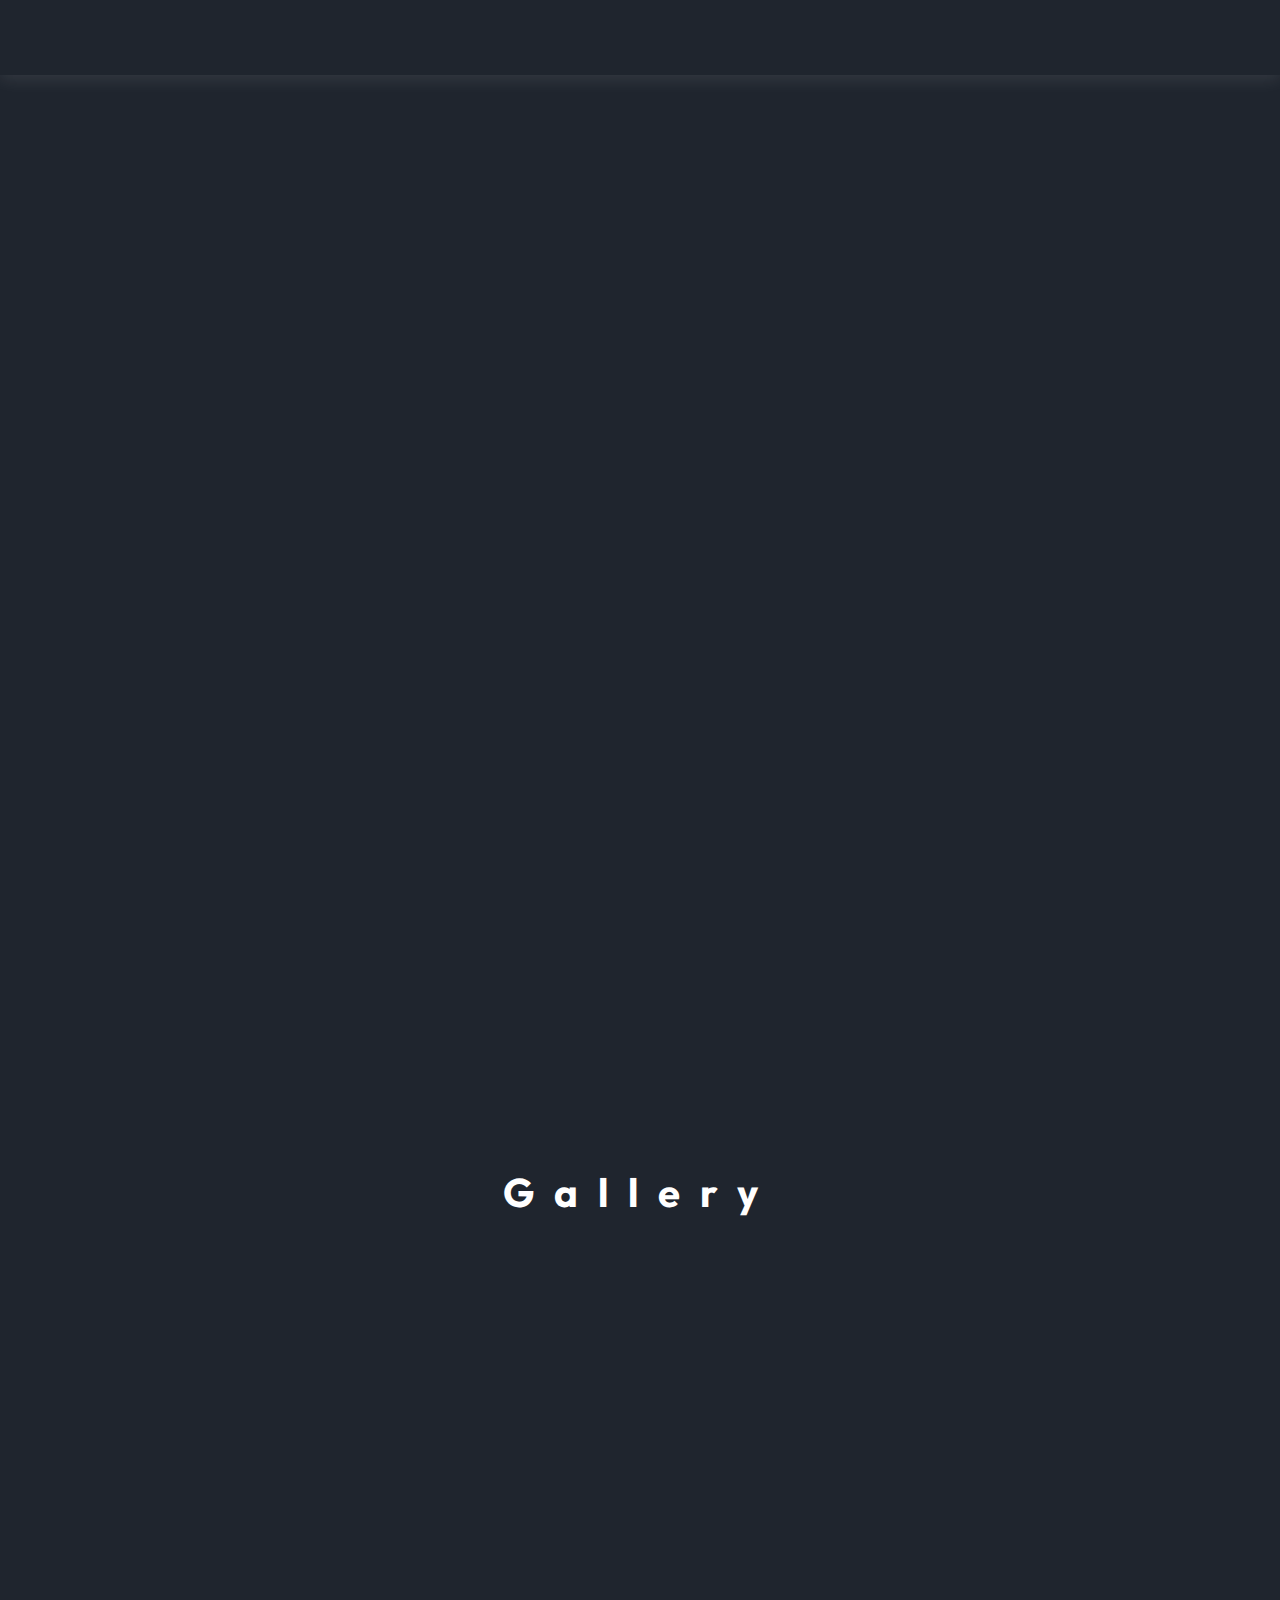
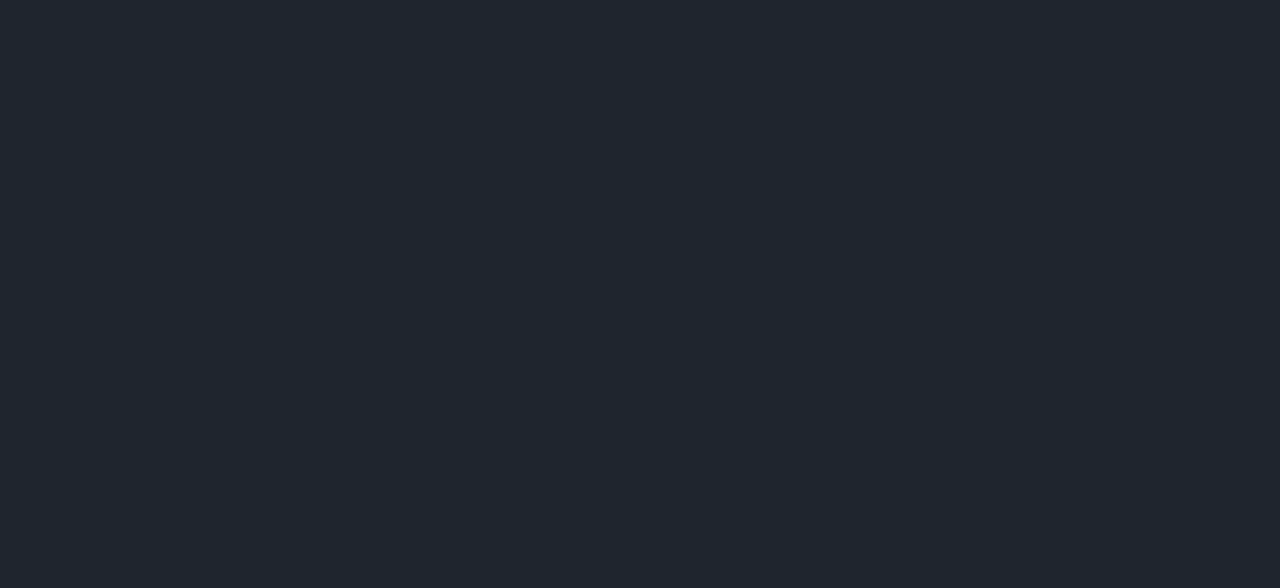
<file: about.html>
<!DOCTYPE html>
<html lang="en">
<head>
    <meta charset="UTF-8">
    <meta name="viewport" content="width=device-width, initial-scale=1.0">
    <title>Filvert Kyo Bautro | Programmer</title>
    <link rel="icon" href="image/letter-f.png" type="image/png">
    <link rel="stylesheet" href="index.css">
    <link rel="stylesheet" href="profile.css">
    <link rel="stylesheet" href="card.css">
</head>
<body>
    <header class="container">
        <div class="page-header">
            <div class="logo">
                <a href="#"></a>
            </div>
            <ul>
                <li><a href="index.html" style="--navAni:1">Home</a></li>
                <li><a href="about.html"  class="active" style="--navAni:2">About</a></li>
                <li><a href="https://bautro0221.github.io/HTML-PROFILEE/" style="--navAni:5">Contact</a></li>
            </ul>
        </div>
    </header>
    <main>
        <div class="container-1">
            <div class="text-section">
                <h2>I am <span>Filvert Kyo B. Bautro</span></h2>
                <p>And as you might not know, I have a deep passion for sports and gaming.</p>
    
                <h2>Passion and Experience</h2>
                <p>With experience in various sports and a high MMR in Dota 2, I bring dedication and resilience to every project. Previously, I competed in cycling and track, achieving significant wins and memorable moments with my teams.</p>
    
                <h2>Why Connect?</h2>
                <p>I enjoy bridging the gap between strategy and creativity, driven by a strong commitment to growth and teamwork. If this resonates with you, feel free to <a href="email.html">reach out!</a></p>
            </div>
            <div class="image-section">
                <div class="image-slider"></div>
            </div>
        </div>
        <div class="container-2">
            <h2 class="timeline-header">Education</h2>
            <div class="timeline">
                <div class="timeline-line"></div>
                <div class="timeline-item" id="item1">
                    <div class="timeline-left">
                        <h3>SDA Capitol Center</h3>
                        <p>Graduate (2015)</p>
                    </div>
                    <div class="timeline-circle"></div>
                    <div class="timeline-right">
                        <h3>Achievements</h3>
                        <p>earned an achievement for being the most reliable and active group during the camping trip.</p>
                     </div>
                </div>
                <div class="timeline-item" id="item2">
                    <div class="timeline-left">
                        <h3>RDMNational high school</h3>
                        <p>Graduate (2021)</p>
                    </div>
                    <div class="timeline-circle"></div>
                    <div class="timeline-right">
                        <h3>Achievements</h3>
                        <p>won a food competition at school and ranked in the top 6th of our class as a result of my dedication.</p>
                    </div>
                </div>
        
                <div class="timeline-item" id="item3">
                    <div class="timeline-left">
                        <h3>Asian College Of Technology</h3>
                        <p>Graduate (2024)</p>
                    </div>
                    <div class="timeline-circle"></div>
                    <div class="timeline-right">
                        <h3>Achievements</h3>
                        <p>achieved first place in Dota 2 and received a gold medal in track and field. .</p>
                    </div>
                </div>
            </div>
        </div>   
        <h1 class="gallery"style="color: #fff;"> Gallery</h1>
        <div class="wrapper-9">
        <div class="container-9">
            <input type="radio" name="slide" id="c1" checked>
            <label for="c1" class="card">
                <div class="row">
                    <div class="icon">1</div>
                    <div class="description">
                        <h4>First Love</h4>
                        <p>A glimpse into a cherished memory, this picture reflects the sweetness of my first love innocent, genuine, and forever etched in my heart.</p>
                    </div>
                </div>
            </label>
            <input type="radio" name="slide" id="c2">
            <label for="c2" class="card">
                <div class="row">
                    <div class="icon">2</div>
                    <div class="description">
                        <h4>Family</h4>
                        <p>This photograph captures the timeless bonds of family, a reminder of the strength and love that surrounds us, no matter where life takes us.</p>
                    </div>
                </div>
            </label>
            <input type="radio" name="slide" id="c3">
            <label for="c3" class="card">
                <div class="row">
                    <div class="icon">3</div>
                    <div class="description">
                        <h4>7th</h4>
                        <p>7th place—proving that even after an accident, determination and resilience can lead to success.</p>
                    </div>
                </div>
            </label>
            <input type="radio" name="slide" id="c4">
            <label for="c4" class="card">
                <div class="row">
                    <div class="icon">4</div>
                    <div class="description">
                        <h4>My Art</h4>
                        <p>These pieces, crafted with a ballpoint pen, reflect a meaningful chapter in my life. Although I've stepped back, I cherish the journey and its lessons.</p>
                    </div>
                </div>
            </label>
        </div>
    </div>
    </main>
</body>
</html>
</file>
<file: index.css>
@import url('https://fonts.googleapis.com/css2?family=Poppins:wght@100;200;300;400;500;600;700;800&display=swap');
@import url('https://fonts.googleapis.com/css2?family=Outfit:wght@200;300;400;500;600;700;800&family=Roboto:wght@100;300;400&display=swap');

:root {
    --primary-color: #f9532d;
    --primary-dark: #1F252E;
}

* {
    margin: 0;
    padding: 0;
    scroll-behavior: smooth;
}

body {
    font-family: 'Outfit', sans-serif;
    background-color: #1F252E;
    height: 100vh;
    color: #ffffff;
}

.container {
    padding: 0 8.4rem;
}

.img-w {
    width: 100%;
    height: auto;
}

header {
    background: var(--primary-dark);
    position: relative;
    box-shadow: 0 4px 17px rgb(255 255 255 / 10%);
    position: sticky;
    top: 0;
    z-index: 1;
}

.page-header {
    display: flex;
    justify-content: center;
    align-items: center;
    padding: 1rem 0;
}

.logo {
    font-size: 1.5rem;
    font-weight: 800;
    opacity: 0;
    animation: leftSideAni 1s ease forwards;
}
.contact-button {
    padding: 10px 20px;
    font-size: 16px;
    color: white;
    background-color: #ffffff;
    border: none;
    border-radius: 5px;
    cursor: pointer;
    transition: background-color 0.3s;
}

.contact-button:hover {
    background-color: #ffffff;
}
.logo a {
    color: #fff;
    text-decoration: none;
}

ul {
    display: flex;
    gap: .6rem;
    list-style-type: none;
    background-color: transparent;
    overflow: hidden;
}

li a {
    display: inline-block;
    padding: .3rem 1rem;
    color: #fff;
    text-decoration: none;
    font-size: 1.05rem;
    font-weight: 600;
    letter-spacing: .7px;
    border-radius: 36px;
    line-height: 2;
    transition: .3s;
    opacity: 0;
    animation: navani .3s ease forwards;
    animation-delay: calc(.15s * var(--navAni));
}

li a.active,
li a:hover {
    color: var(--primary-color);
}

#click {
    display: none;
}

.menu {
    display: none;
}

.mode i {
    font-size: 1.4rem;
    cursor: pointer;
    color: var(--primary-color);
    opacity: 0;
    animation: rightSideAni 1.5s ease forwards;
}

.main {
    padding: 6rem 0;
    display: grid;
    grid-template-columns: repeat(auto-fit, minmax(277px, 1fr));
    row-gap: 2rem;
    column-gap: 6rem;
    align-items: center;
}

.main h3 {
    color: #fff;
    font-size: 1.5rem;
    opacity: 0;
    animation: topSideAni 1s ease forwards;
}

.main h1 {
    color: #fff;
    font-size: 4rem;
    font-weight: 600;
    opacity: 0;
    animation: leftSideAni 1s ease forwards;
    animation-delay: 1s;
}

.main button {
    background-color: transparent;
    color: var(--primary-color);
    border: 2px solid var(--primary-color);
    padding: 0.8rem 1rem;
    font-size: 1.1rem;
    border-radius: 7px;
    margin-top: 2rem;
    cursor: pointer;
}

.images {
    margin-left: auto;
    width: 300px;
}

.images img {
    border-radius: 50%;
    box-shadow: 0 0 10px #D1D9E6;
}

.main {
    position: relative;
}

.big-circle {
    height: 100%;
    width: 100%;
    position: relative;
    border: 3px solid #bbbbbb;
    border-radius: 50%;
    display: flex;
    align-items: center;
    justify-content: center;
    animation: Rotate 20s linear infinite;
}

.icon-block {
    width: 64px;
    height: 64px;
    position: absolute;
    border-radius: 50%;
    display: flex;
    align-items: center;
    justify-content: center;
    background-color: #fff;
    box-shadow: 0 0 10px #fff;
}

.icon-block img {
    margin: 0px auto;
    width: 60%;
    animation: Rotate-reverse 20s linear infinite;
}

.icon-block:first-child {
    top: 0;
    left: 40%;
    transform: translate(-50%, -50%);
}

.icon-block:nth-child(2) {
    top: 50%;
    right: 0;
    transform: translate(50%, -50%);
}

.icon-block:nth-child(3) {
    bottom: 0;
    left: 50%;
    transform: translate(-50%, 50%);
}

.icon-block:nth-child(4) {
    top: 50%;
    left: 0;
    transform: translate(-50%, -50%);
}
.rounding-sec {
    position: relative;
    height: 400px;
    width: 400px;
}

.images {
    position: absolute;
    top: 50%;
    left: 50%;
    transform: translate(-50%, -50%);
}

@keyframes Rotate {
    from {
        transform: rotate(0deg);
    }
    to {
        transform: rotate(360deg);
    }
}

@keyframes Rotate-reverse {
    from {
        transform: rotate(360deg);
    }
    to {
        transform: rotate(0deg);
    }
}

@keyframes leftSideAni {
    0% {
        transform: translateX(-100px);
        opacity: 0;
    }
    100% {
        transform: translateX(0);
        opacity: 1;
    }
}

@keyframes navani {
    0% {
        transform: translateY(100px);
        opacity: 0;
    }
    100% {
        transform: translateY(0);
        opacity: 1;
    }
}

@keyframes topSideAni {
    0% {
        transform: translateY(-100px);
        opacity: 0;
    }
    100% {
        transform: translateY(0);
        opacity: 1;
    }
}

@media screen and (max-width: 1024px) {
    .container {
        padding: 0 4.4rem;
    }
    .main h3 {
        color: #000;
        margin-top: 1rem;
    }
}

@media screen and (max-width: 990px) {
    .main {
        grid-template-columns: repeat(auto-fit, minmax(420px, 1fr));
    }
    .rounding-sec {
        margin: auto;
    }
}

@media screen and (max-width: 768px) {
    .container {
        padding: 0 1.6rem;
    }
}

@media screen and (max-width: 600px) {
    body {
        height: auto;
    }
    header {
        height: auto;
        background-color: var(--primary-dark);
    }

    ul {
        background: var(--primary-dark);
        width: 100%;
        height: 100vh;
        position: absolute;
        display: flex;
        flex-direction: column;
        text-align: center;
        top: 3.4rem;
        left: -100%;
        z-index: 111111;
    }

    .menu {
        display: block;
        font-size: 1.5rem;
        font-weight: bold;
        color: var(--primary-color);
    }

    #click:checked~ul {
        left: 0%;
        transition: all 0.3s ease;
    }
    .main {
        grid-template-columns: repeat(auto-fit, minmax(266px, 1fr));
        margin-top: 2rem;
        overflow-x: hidden;
    }
    .icon-block {
        width: 50px;
        height: 50px;
    }
    .rounding-sec {
        height: 300px;
        width: 300px;
    }
    .images {
        width: 200px;
    }
}
</file>
<file: profile.css>
* {
    margin: 0;
    padding: 0;
    box-sizing: border-box;
}

body {
    font-family: Arial, sans-serif;
    color: #333;
    background-color: #f5f5f5;
    line-height: 1.6;
    font-family: 'Outfit', sans-serif;
    background-color: #1F252E;
    height: 100vh;
    color: black;
}

.container-1 {
    display: flex;
    max-width: 1000px;
    margin: 20px auto; 
    padding: 20px;
    background-color: white;
    border-radius: 8px;
    box-shadow: 0px 4px 12px rgba(0, 0, 0, 0.1);
    transition: .3s;
    opacity: 0;
    animation: navani .3s ease forwards;
    animation-delay: calc(.15s * var(--navAni));

}
.container-2 {
    display: flex;
    max-width: 1000px;
    margin: 20px auto; 
    padding: 20px;
    background-color: white;
    border-radius: 8px;
    box-shadow: 0px 4px 12px rgba(0, 0, 0, 0.1);
    transition: .3s;
    opacity: 0;
    animation: navani .3s ease forwards;
    animation-delay: calc(.15s * var(--navAni));

}
.text-section {
    flex: 1;
    padding-right: 20px; 
}

.text-section h2 {
    font-size: 2.5em;
    font-weight: normal;
    color: #333;
}

.text-section h2 span {
    font-weight: bold;
    color: #a35500;
}

.text-section p {
    color: #555;
    line-height: 1.6;
}
.image-section-2 {
    flex: 1;
    display: flex;
    justify-content: center;
    align-items: center;
}

.image-section-2 img {
    width: 100%;
    max-width: 400px; 
    border-radius: 15px; 
    box-shadow: 0px 2px 10px rgba(0, 0, 0, 0.1);
}
.image-section {
    flex: 1;
    display: flex;
    justify-content: center;
    align-items: center;
    
}

.image-section img {
    width: 100%;
    max-width: 400px; 
    border-radius: 15px; 
    box-shadow: 10px 10px 10px rgb(0, 0, 0, 0.25);
}
footer {
    background-color: #333;
    color: white;
    text-align: center;
    padding: 20px;
}

.social-buttons {
    display: flex;
    justify-content: center;  
    gap: 10px;
    margin: 20px 0;
}
.social-button {
    display: flex;
    align-items: center;
    padding: 10px 15px;
    border-radius: 5px;
    text-decoration: none;
    color: white;
    font-weight: bold;
    transition: background-color 0.3s;
}

.social-button i {
    margin-right: 5px;
}
.tiktok {
    background-color: #69C9D0;
}

.tiktok:hover {
    background-color: #55B2B4;
}
.instagram {
    background-color: #C13584; 
}
.instagram:hover {
    background-color: #A12D73;
}
.facebook {
    background-color: #3b5998;
}

.facebook:hover {
    background-color: #334A8D;
}
.github {
    background-color: #000000;
}
.github:hover {
    background-color: #555; 
}
.intro {
    display: flex;
    align-items: center;
    padding: 50px;
    background-color: #f5f5f5;
    text-align: left;
}
.intro .text {
    flex: 1;
}
.intro .text h2 {
    font-size: 2.5em;
    margin-bottom: 10px;
    color: #895e28;
}
.intro .text p {
    margin-bottom: 20px;
    color: #555;
}
.intro .profile {
    width: 200px;
    height: 200px;
    margin-left: 30px;
    border-radius: 50%;
    overflow: hidden;
    box-shadow: 0 4px 10px rgba(0, 0, 0, 0.1);
}
.intro .profile img {
    width: 100%;
    height: 100%;
    object-fit: cover;
}
.image-slider {
    width: 300px; 
    height: 400px; 
    background-size: cover;
    background-position: center;
    border-radius: 15px;
    box-shadow: 0px 2px 10px rgba(0, 0, 0, 0.1);
    animation: changeImage 10s infinite;
}

@keyframes changeImage {
    0%   { background-image: url('image/cebuduathlon.jpg'); }
    16.67% { background-image: url('image/7th.jpg'); }
    33.33% { background-image: url('image/fixie1.jpg'); }
    50%   { background-image: url('image/fixie2.jpg') }
    66.67% { background-image: url('image/7th.jpg'); }
    83.33% { background-image: url('image/fixie1.jpg'); }
    100%  { background-image: url('image/cebuduathlon.jpg'); }
}
.container-2 {
    max-width: 800px;
    margin: 0 auto;
    padding: 20px;
    border-radius: 8px;
    box-shadow: 0px 4px 12px rgba(0, 0, 0, 0.1);
    transition: .3s;
    opacity: 0;
    animation: navani .3s ease forwards;
    animation-delay: calc(.15s * var(--navAni));
}

.timeline {
    position: relative;
    padding: 20px 0;
}

.timeline-line {
    position: absolute;
    left: 45%;
    top: 0;
    bottom: 0;
    width: 4px;
    background: #ccc; 
    transform: translateX(-50%); 
}

.timeline-item {
    display: flex;
    align-items: center;
    margin: 40px 0; 
    position: relative;
}

.timeline-left,
.timeline-right {
    width: 700%;
}

.timeline-circle {
    width: 20px;
    height: 20px;
    border-radius: 50%;
    background-color: gray; 
    position: absolute;
    left: 45%;
    transform: translateX(-50%); 
    top: 20px; 
    transition: background-color 0.3s, transform 0.3s;
}

.timeline-circle:hover {
    background-color: red; 
    transform: translate(-50%, -50%) scale(1.5); 
}

.timeline-right {
    position: relative; 
}

.expandable-content {
    display: none; 
    padding: 10px;
    border: 1px solid #ccc;
    margin-top: 10px;
}

.read-more:focus + .expandable-content,
.read-more:focus-within + .expandable-content {
    display: block; 
}

.read-more:hover {
    color: blue; 
}

.timeline-item:hover .timeline-circle {
    background-color: red; 
}

h1 {
  text-align: center;
  margin-top: 3rem;
  font-size: 2.5rem;
  letter-spacing: 20px;
  word-spacing: 20px;
}
.wrapper-9{
  width: 100%;
  height: 100vh;
  display: flex;
  justify-content: center;
  margin-top: 4rem;
  border-radius: 8px;
  box-shadow: 0px 4px 12px rgba(0, 0, 0, 0.1);
  transition: .3s;
  opacity: 0;
  animation: navani .3s ease forwards;
  animation-delay: calc(.15s * var(--navAni));
}
.container-9{
    height: 400px;
    display: flex;
    flex-direction: nowrap;
    justify-content: start;
     max-width: 800px;
    margin: 0 auto;
    padding: 20px;
    border-radius: 8px;
    box-shadow: 0px 4px 12px rgba(0, 0, 0, 0.1);
    transition: .3s;
    opacity: 0;
    animation: navani .3s ease forwards;
    animation-delay: calc(.15s * var(--navAni));
  }
</file>
<file: card.css>
.h1-gallery {
    text-align: center;
    margin-top: 3rem;
    font-size: 2.5rem;
    letter-spacing: 20px;
    word-spacing: 20px;
  }
  .wrapper-9{
    width: 100%;
    height: 100vh;
    display: flex;
    /* align-items: center; */
    justify-content: center;
    margin-top: 4rem;
  }
  .container-9{
    height: 400px;
    display: flex;
    flex-direction: nowrap;
    justify-content: start;
    max-width: 1000px;
    margin: 20px auto; 
    padding: 20px;
    background-color: white;
    border-radius: 8px;
    box-shadow: 0px 4px 12px rgba(0, 0, 0, 0.1);
  }
  .card{
    width: 80px;
    border-radius: .75rem;
    background-size: cover;
    cursor: pointer;
    overflow: hidden;
    border-radius: 2rem;
    margin: 0 10px;
    display: flex;
    align-items: flex-end;
    transition: .6s cubic-bezier(.28, -0.03,0,0.99);
    box-shadow: 0px 10px 30px -5px rgba(0, 0, 0, 0.8);
  }
  .card > .row{
    color: white;
    display: flex;
    flex-direction: nowrap;
  }
  .card > .row > .icon{
    background: #223;
    color: white;
    border-radius: 50%;
    width: 50px;
    display: flex;
    justify-content: center;
    align-items: center;
    margin: 15px;
  }
  .card > .row > .description{
    display: flex;
    justify-content: center;
    flex-direction: column;
    overflow: hidden;
    height: 80px;
    width: 520px;
    opacity: 0;
    transform: translateY(30px);
    transition-delay: .3s;
    transition: all .3s ease;
  }
  .description p{
    color: #ffffff;
    padding-top: 5px;
  
  }
  .description h4{
    text-transform: uppercase;
  }
  input{
    display: none;
  }
  input:checked + label{
    width: 600px;
  }
  input:checked + label .description{
    opacity: 1 !important;
    transform: translateY(0) !important;
  
  }
  .card[for="c1"]{
    background-image: url('image/couple.jpg');
  }
  .card[for="c2"]{
    background-image: url('image/family.jpg');
  }
  .card[for="c3"]{
    background-image: url('image/7th.jpg');
  }
  .card[for="c4"]{
    background-image: url('image/Snapinsta.app_322262102_686085856290170_9066125959250837154_n_1080.jpg');
  }
</file>
